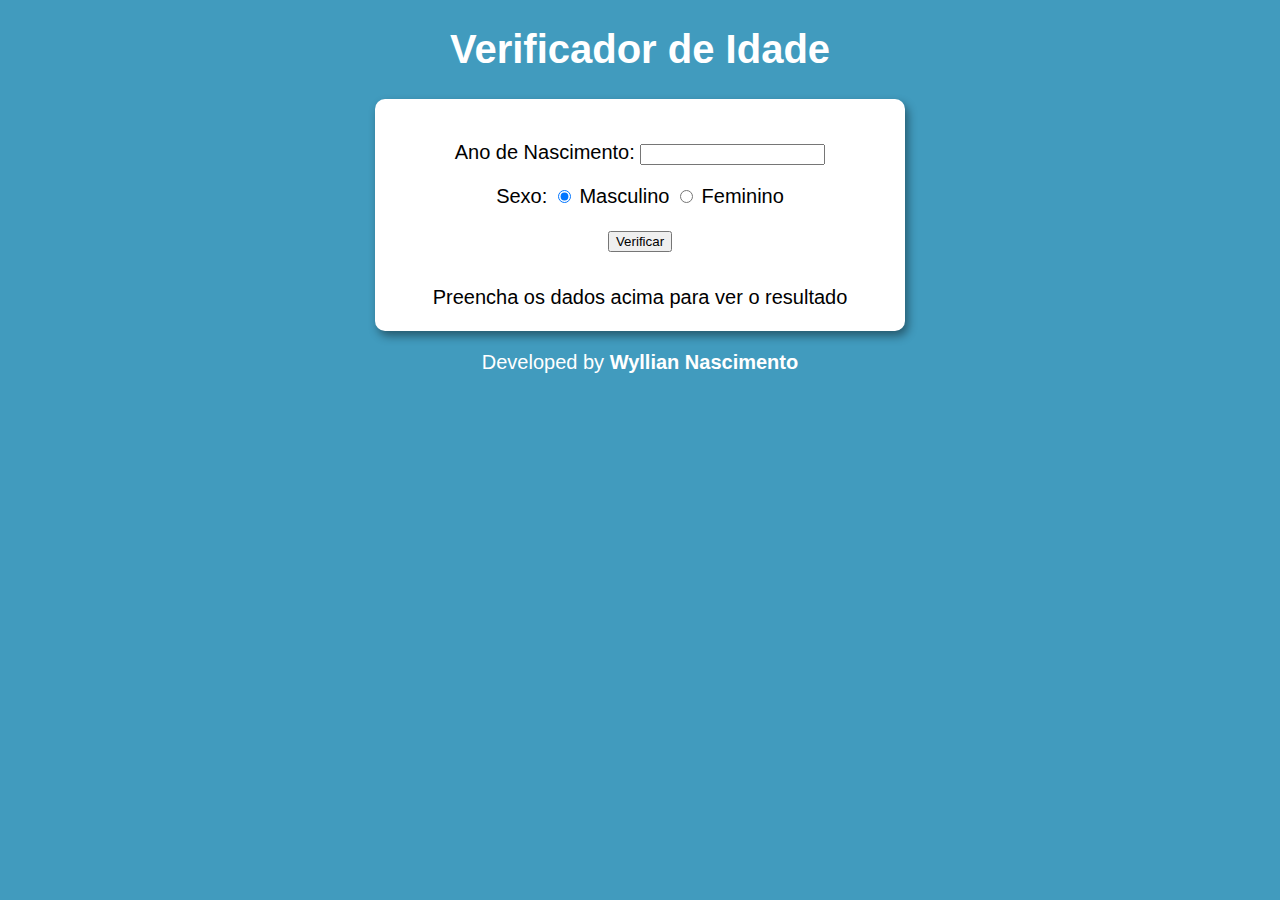
<file: exercicios/ex002/index.html>
<!DOCTYPE html>
<html lang="pt-BR">
<head>
    <meta charset="UTF-8">
    <meta http-equiv="X-UA-Compatible" content="IE=edge">
    <meta name="viewport" content="width=device-width, initial-scale=1.0">
    <link rel="stylesheet" href="estilo/style.css">
    <title>Verificador de Idade</title>
</head>
<body>
    <header>
        <h1>Verificador de Idade</h1>
    </header>
    <section>
        <div>
            <p>Ano de Nascimento:
            <input type="number" name="txtano" id="txtano" min="1900">
            </p>
            <p>Sexo:
                <input type="radio" name="radsex" id="mas" checked>
                <label for="mas">Masculino</label>
                <input type="radio" name="radsex" id="fem">
                <label for="fem">Feminino</label>
            </p>
            <p>
                <input type="button" value="Verificar" onclick="verificar()">
            </p>
        </div>
        <div id="res">
            Preencha os dados acima para ver o resultado
        </div>
    </section>
    <footer>
        <p>Developed by <a href="https://github.com/WyllianNascimento">Wyllian Nascimento</a></p>
    </footer>
    <script src="script/script.js"></script>
    
</body>
</html>
</file>
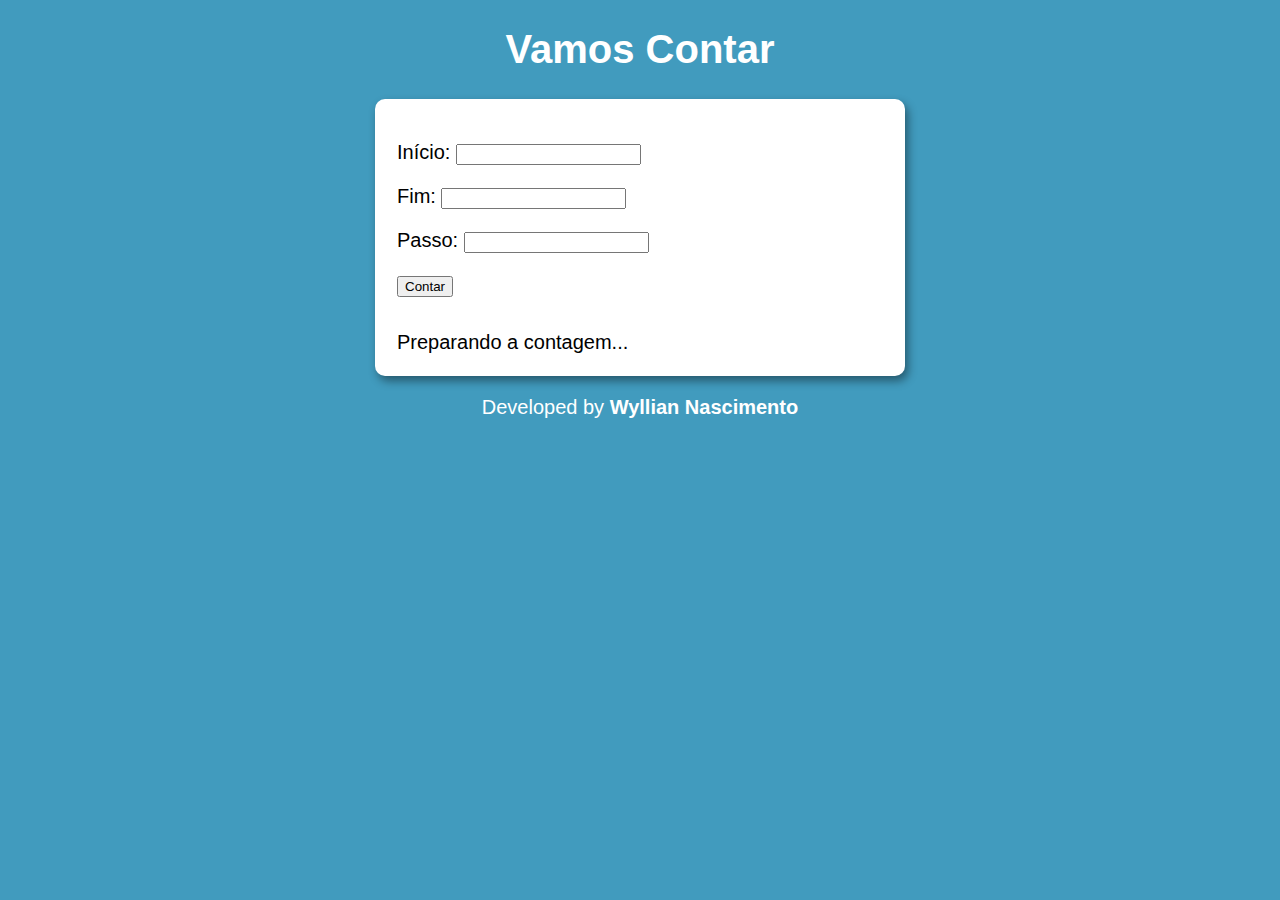
<file: exercicios/ex003/index.html>
<!DOCTYPE html>
<html lang="pt-BR">
<head>
    <meta charset="UTF-8">
    <meta http-equiv="X-UA-Compatible" content="IE=edge">
    <meta name="viewport" content="width=device-width, initial-scale=1.0">
    <link rel="stylesheet" href="estilo/style.css">
    <title>Contador</title>
</head>
<body>
    <header>
        <h1>Vamos Contar</h1>
    </header>
    <section>
        <div id="dados">
            <p>Início: <input type="number" name="inicio" id="txti"></p>
            <p>Fim: <input type="number" name="fim" id="txtf"></p>
            <p>Passo: <input type="number" name="passo" id="txtp"></p>
            <p><input type="button" value="Contar" onclick="contar()"></p>
        </div>
        <div id="res">
            Preparando a contagem...
        </div>
    </section>
    <footer>
        <p>Developed by <a href="https://github.com/WyllianNascimento">Wyllian Nascimento</a></p>
    </footer>
    <script src="script/script.js"></script>
</body>
</html>
</file>
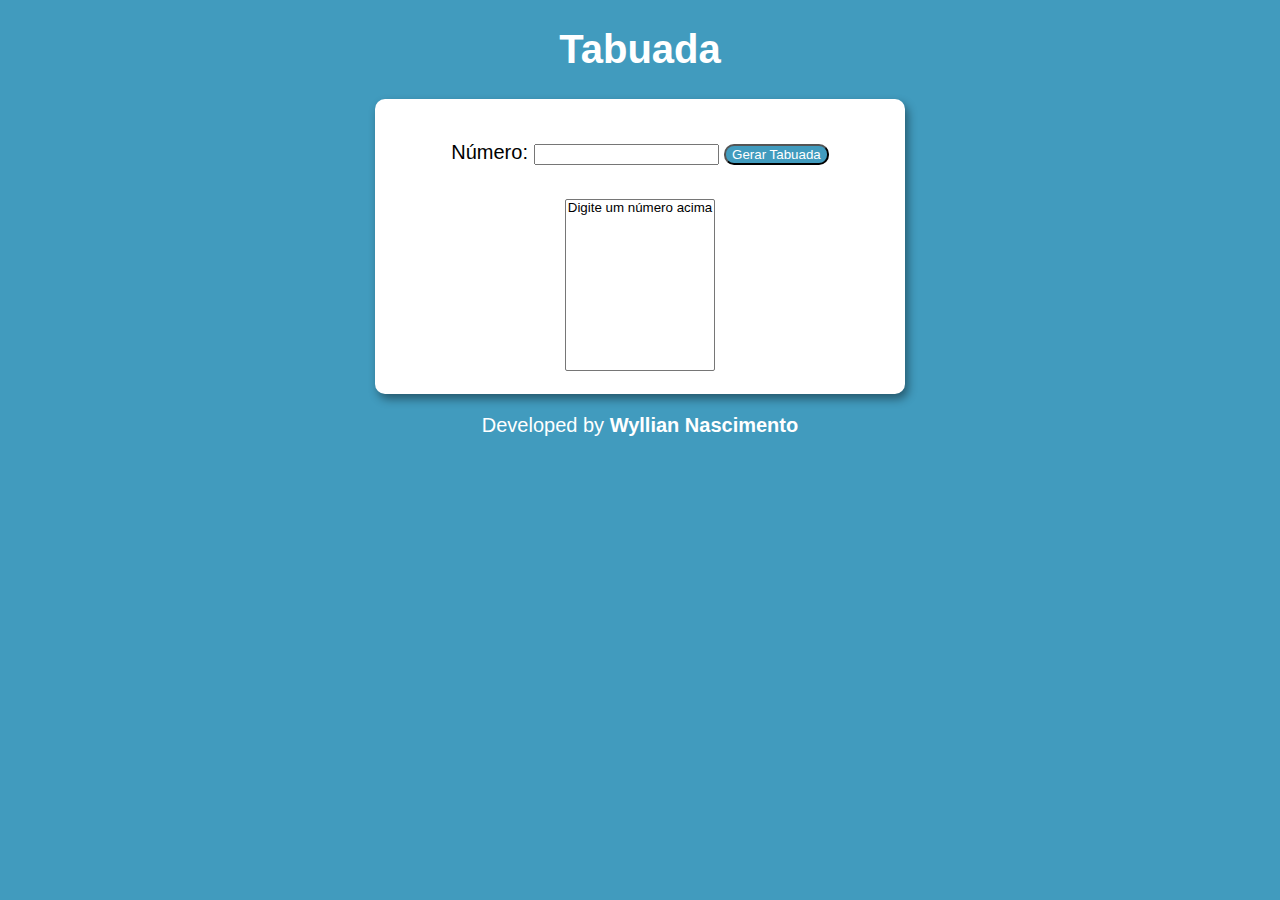
<file: exercicios/ex004/index.html>
<!DOCTYPE html>
<html lang="pt-BR">
<head>
    <meta charset="UTF-8">
    <meta http-equiv="X-UA-Compatible" content="IE=edge">
    <meta name="viewport" content="width=device-width, initial-scale=1.0">
    <link rel="stylesheet" href="estilo/style.css">
    <title>Tabuada</title>
</head>
<body>
    <header>
        <h1>Tabuada</h1>
    </header>
    <section>
        <div>
            <p>
                Número: <input type="number" name="num" id="txtn">
                <input type="button" value="Gerar Tabuada" id="botao" onclick="tabuada()">
            </p>
        </div>
        <div>
            <select name="tabuada" id="seltab" size="10">
                <option>Digite um número acima</option>
            </select>
        </div>
    </section>
    <footer>
        <p>Developed by <a href="https://github.com/WyllianNascimento" target="_blank">Wyllian Nascimento</a></p>
    </footer>
    <script src="script/script.js"></script>
</body>
</html>
</file>
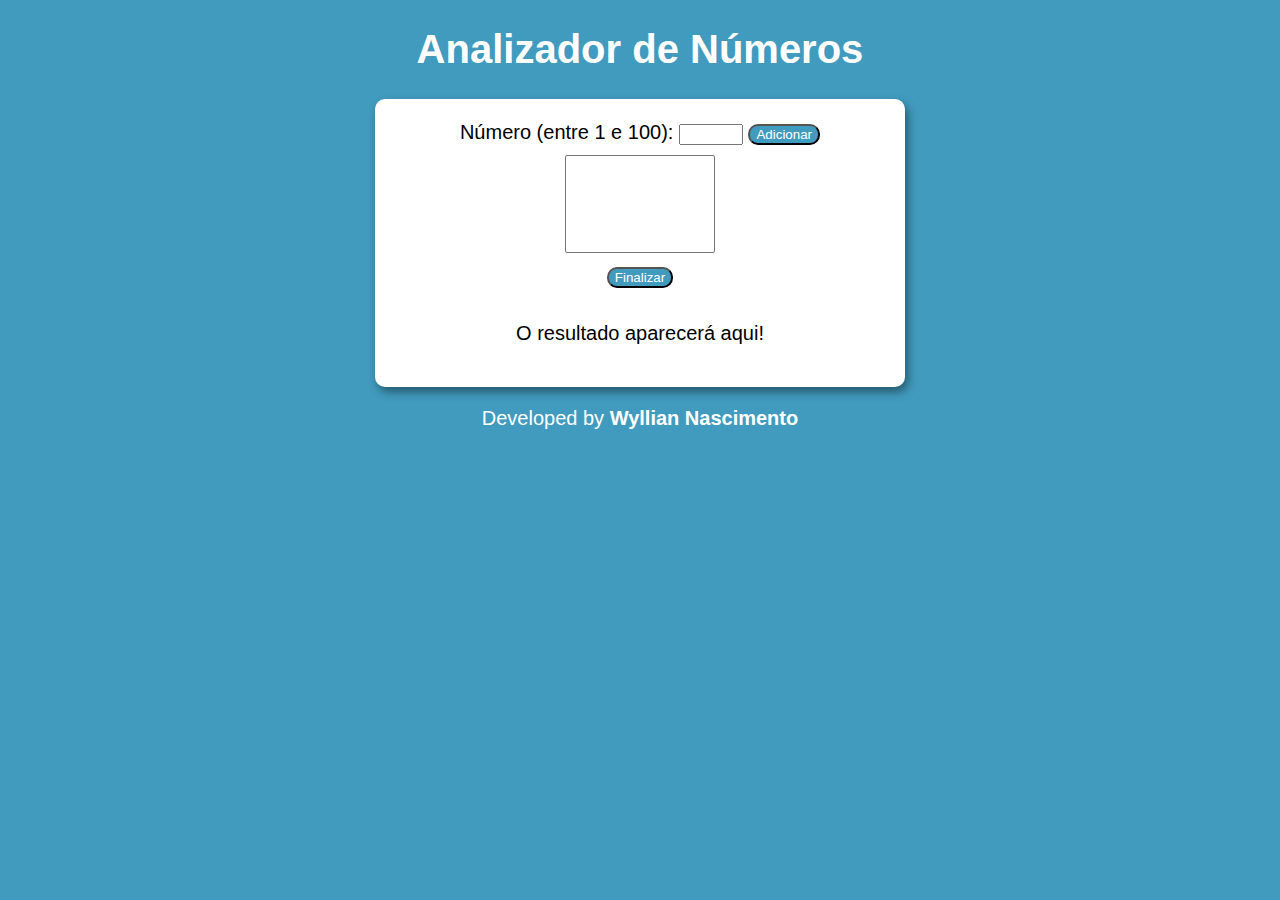
<file: exercicios/ex005/index.html>
<!DOCTYPE html>
<html lang="pt-BR">
<head>
    <meta charset="UTF-8">
    <meta http-equiv="X-UA-Compatible" content="IE=edge">
    <meta name="viewport" content="width=device-width, initial-scale=1.0">
    <link rel="stylesheet" href="estilo/style.css">
    <title>Analizador de Números</title>
</head>
<body>
    <header>
        <h1>Analizador de Números</h1>
    </header>
    <section>
        <div>
            Número (entre 1 e 100):
            <input type="number" name="fnum" id="fnum" min="1" max="100">
            <input type="button" value="Adicionar" id="botao" onclick="adicionar()">
            <br>
            <select name="flista" id="flista" size="6"></select>
            <br>
            <input type="button" value="Finalizar" id="botao" onclick="finalizar()">
        </div>
        <div id="res">
            <p>O resultado aparecerá aqui!</p>
        </div>
    </section>
    <footer>
        <p>Developed by <a href="https://github.com/WyllianNascimento">Wyllian Nascimento</a></p>
    </footer>
    <script src="script/script.js"></script>
</body>
</html>
</file>
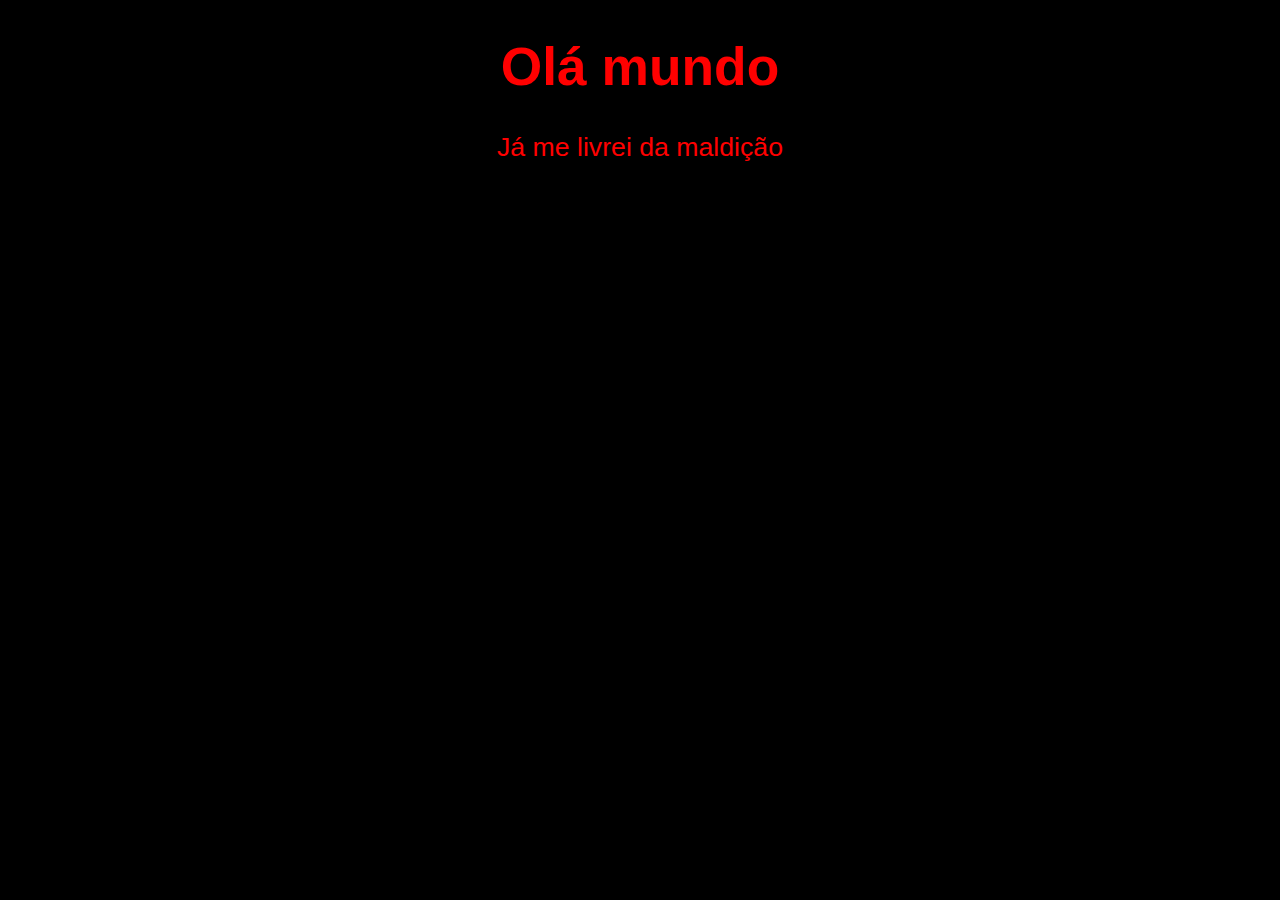
<file: aula04/ex001.html>
<!DOCTYPE html>
<html lang="pt-br">
<head>
    <meta charset="UTF-8">
    <meta http-equiv="X-UA-Compatible" content="IE=edge">
    <meta name="viewport" content="width=device-width, initial-scale=1.0">
    <title>Meu primeiro programa</title>
    <style>
        body {
            background-color: black;
            color: red;
            font-family: Arial, Helvetica, sans-serif;
            font-weight: normal;
            font-size: 20pt;
            text-align: center;
        }
    </style>
</head>
<body>
    <h1>Olá mundo</h1>
    <p>Já me livrei da maldição</p>
    <script>
        window.alert('Olá Mundo');
        window.confirm('Você está gostando de JavaScript');
        window.prompt('Qual é seu nome?');
    </script>
</body>
</html>
</file>
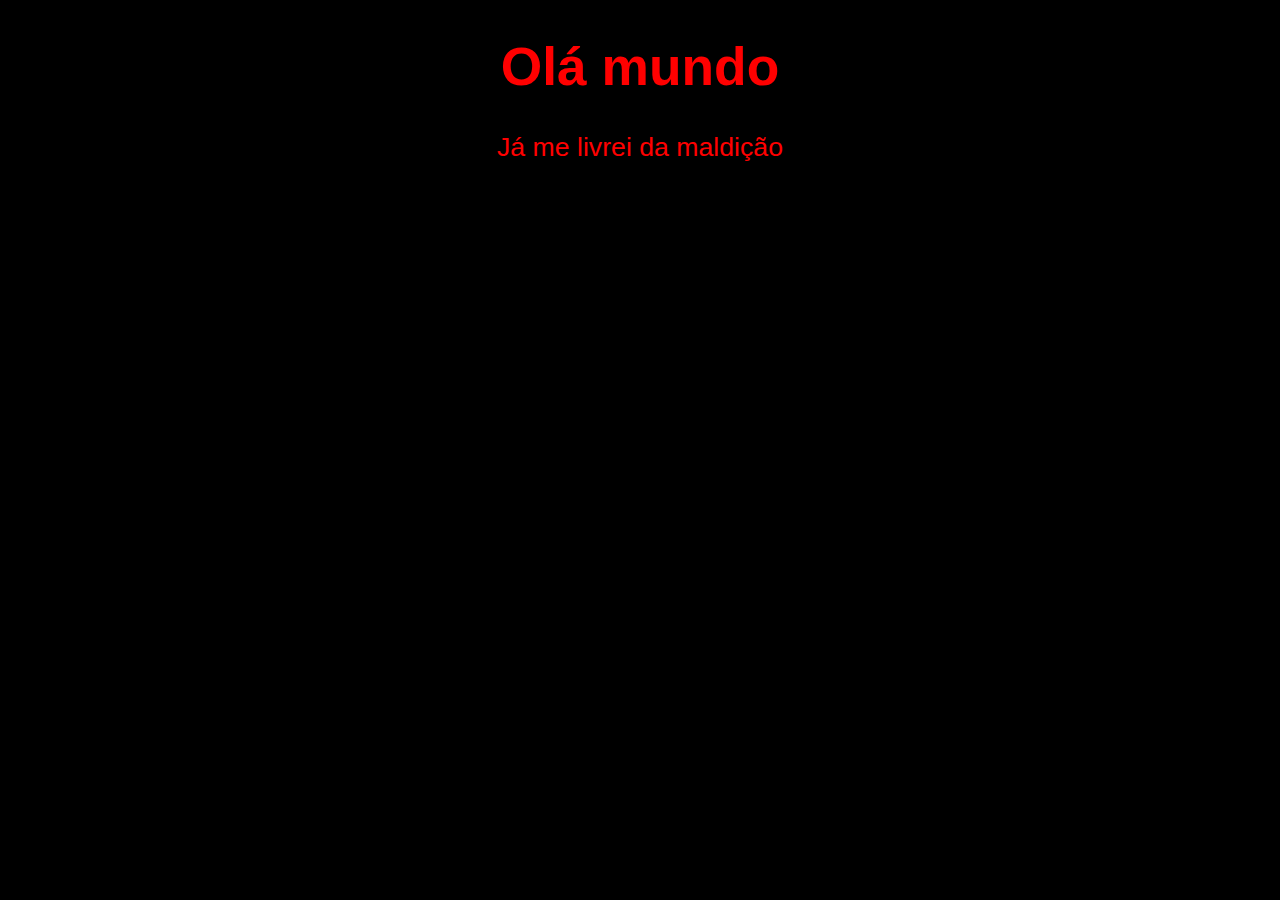
<file: aula06/ex002.html>
<!DOCTYPE html>
<html lang="pt-br">
<head>
    <meta charset="UTF-8">
    <meta http-equiv="X-UA-Compatible" content="IE=edge">
    <meta name="viewport" content="width=device-width, initial-scale=1.0">
    <title>Meu primeiro programa</title>
    <style>
        body {
            background-color: black;
            color: red;
            font-family: Arial, Helvetica, sans-serif;
            font-weight: normal;
            font-size: 20pt;
            text-align: center;
        }
    </style>
</head>
<body>
    <h1>Olá mundo</h1>
    <p>Já me livrei da maldição</p>
    <script>
        var nome = window.prompt('Qual é seu nome?');
        window.alert('É um prazer te conhecer, ' + nome);
    </script>
</body>
</html>
</file>
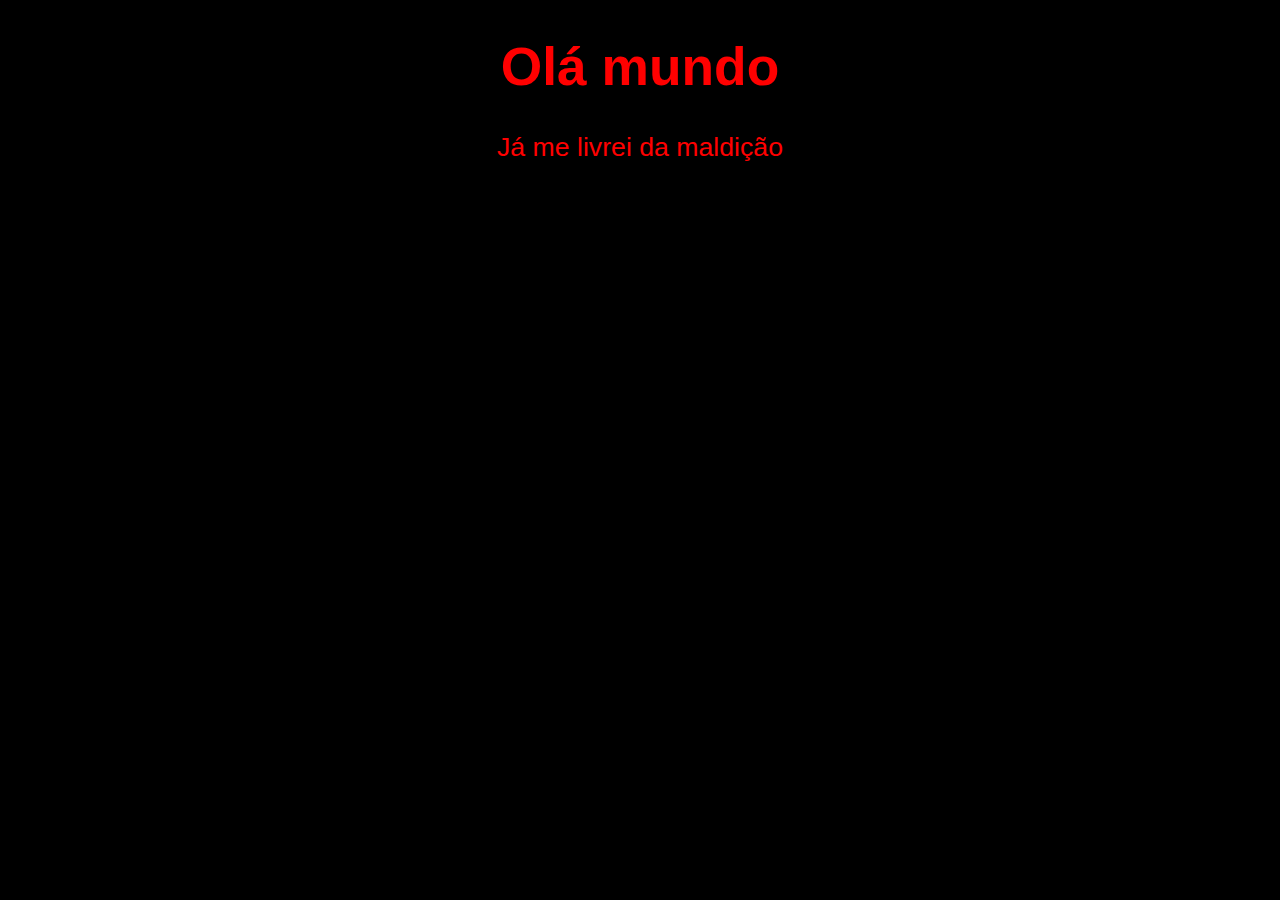
<file: aula06/ex003.html>
<!DOCTYPE html>
<html lang="pt-br">
<head>
    <meta charset="UTF-8">
    <meta http-equiv="X-UA-Compatible" content="IE=edge">
    <meta name="viewport" content="width=device-width, initial-scale=1.0">
    <title>Meu primeiro programa</title>
    <style>
        body {
            background-color: black;
            color: red;
            font-family: Arial, Helvetica, sans-serif;
            font-weight: normal;
            font-size: 20pt;
            text-align: center;
        }
    </style>
</head>
<body>
    <h1>Olá mundo</h1>
    <p>Já me livrei da maldição</p>
    <script>
        var n1 = Number(window.prompt('Digite um número: '));
        var n2 = Number(window.prompt('Digite outro número: '));
        var s = n1 + n2;
        alert(`A soma entre ${n1} e ${n2} é igual a: ${s}`);
    </script>
</body>
</html>
</file>
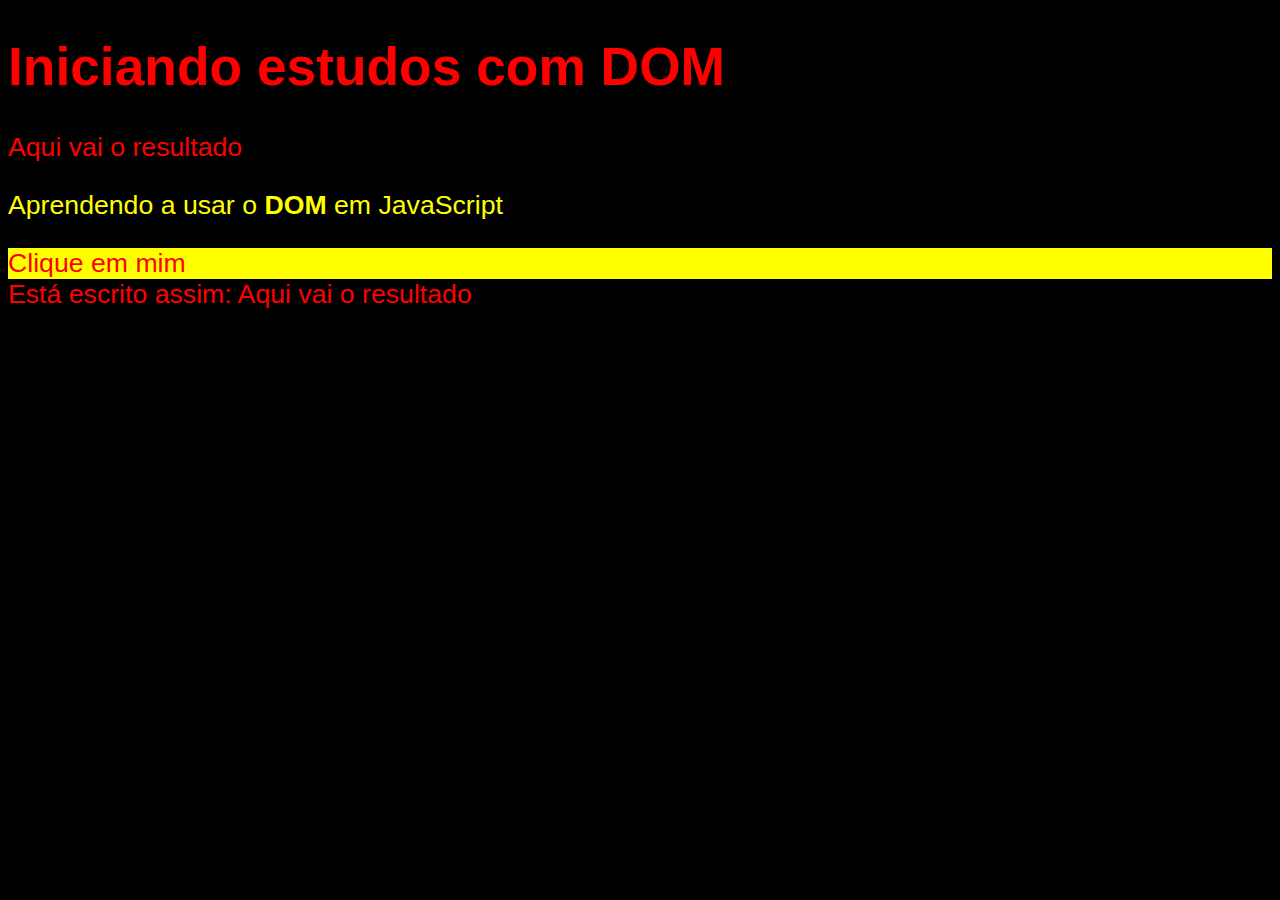
<file: aula09/ex005.html>
<!DOCTYPE html>
<html lang="pt-BR">
<head>
    <meta charset="UTF-8">
    <meta http-equiv="X-UA-Compatible" content="IE=edge">
    <meta name="viewport" content="width=device-width, initial-scale=1.0">
    <title>DOM</title>
    <style>
        body {
            background-color: black;
            color: red;
            font-family: Arial, Helvetica, sans-serif;
            font-size: 20pt;
            font-weight: normal;
        }
    </style>
</head>
<body>
    <h1>Iniciando estudos com DOM</h1>
    <p>Aqui vai o resultado</p>
    <p>Aprendendo a usar o <strong>DOM</strong> em JavaScript</p>
    <div id="msg">Clique em mim</div>
    <script>
        var p1 = document.getElementsByTagName('p')[0]
        document.write('Está escrito assim: ' + p1.innerText)
        var p2 = document.getElementsByTagName('p')[1]
        p2.style.color = 'yellow'
        var div = document.getElementById('msg')
        div.style.background = 'yellow'
    </script>
    
</body>
</html>
</file>
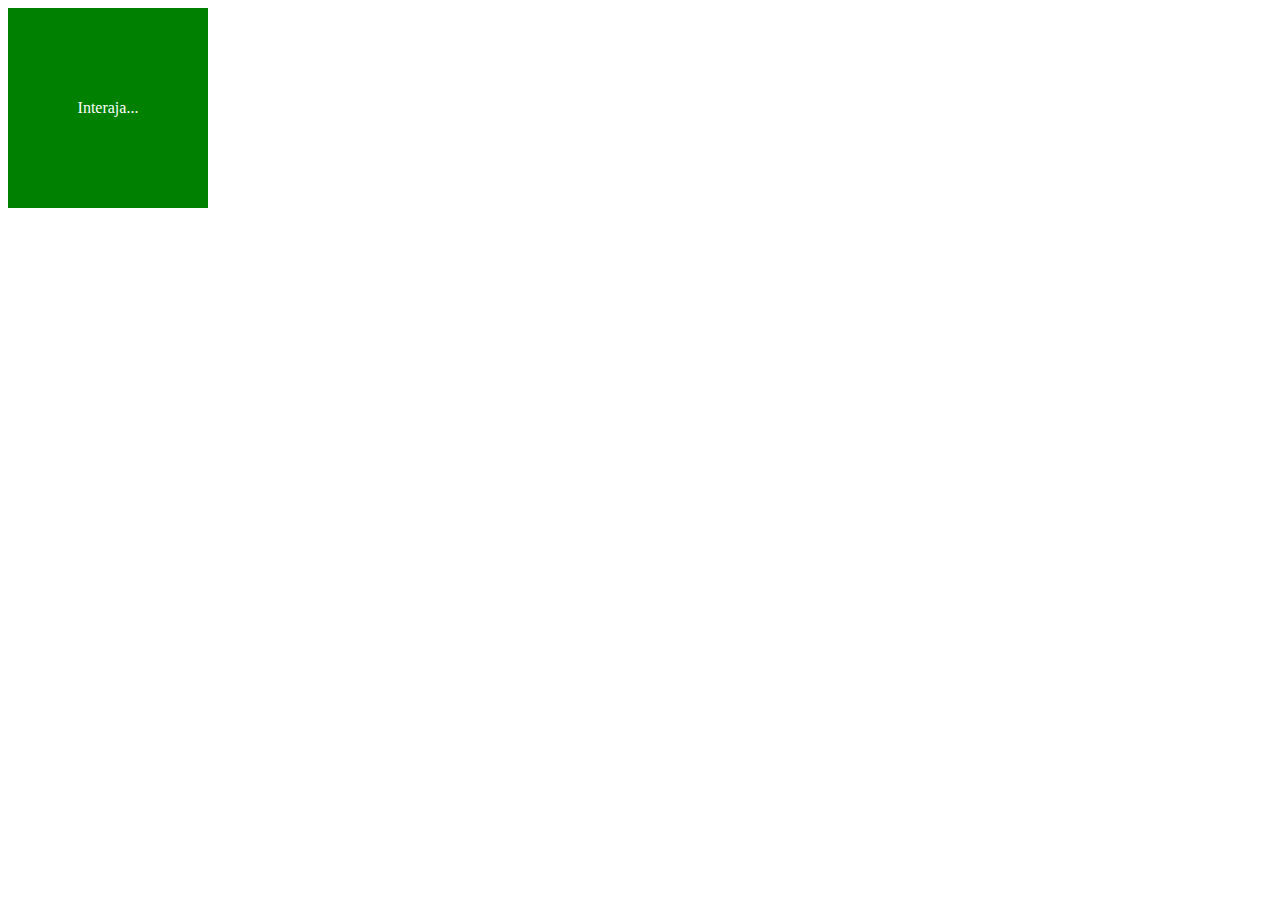
<file: aula10/ex006.html>
<!DOCTYPE html>
<html lang="pt-BR">
<head>
    <meta charset="UTF-8">
    <meta http-equiv="X-UA-Compatible" content="IE=edge">
    <meta name="viewport" content="width=device-width, initial-scale=1.0">
    <title>Eventos DOM</title>
    <style>
        div#area {
            background-color: green;
            color: white;
            width: 200px;
            height: 200px;
            line-height: 200px;
            text-align: center;
        }
    </style>
</head>
<body>
    <div id="area"> <!--onclick="clicar()" onmouseenter="entrar()" onmouseout="sair()"-->
        Interaja...
    </div>
    <script>
        var a = document.querySelector('div#area')
        a.addEventListener('click', clicar)
        a.addEventListener('mouseenter', entrar)
        a.addEventListener('mouseout', sair)
        function clicar() {
            a.innerHTML = 'Clicou'
            a.style.background = 'red'
        }
        function entrar() {
            a.innerHTML = 'Entrou'
            a.style.background = 'blue'
        }
        function sair() {
            a.innerHTML = 'Saiu'
            a.style.background = 'black'
        }
    </script>
</body>
</html>
</file>
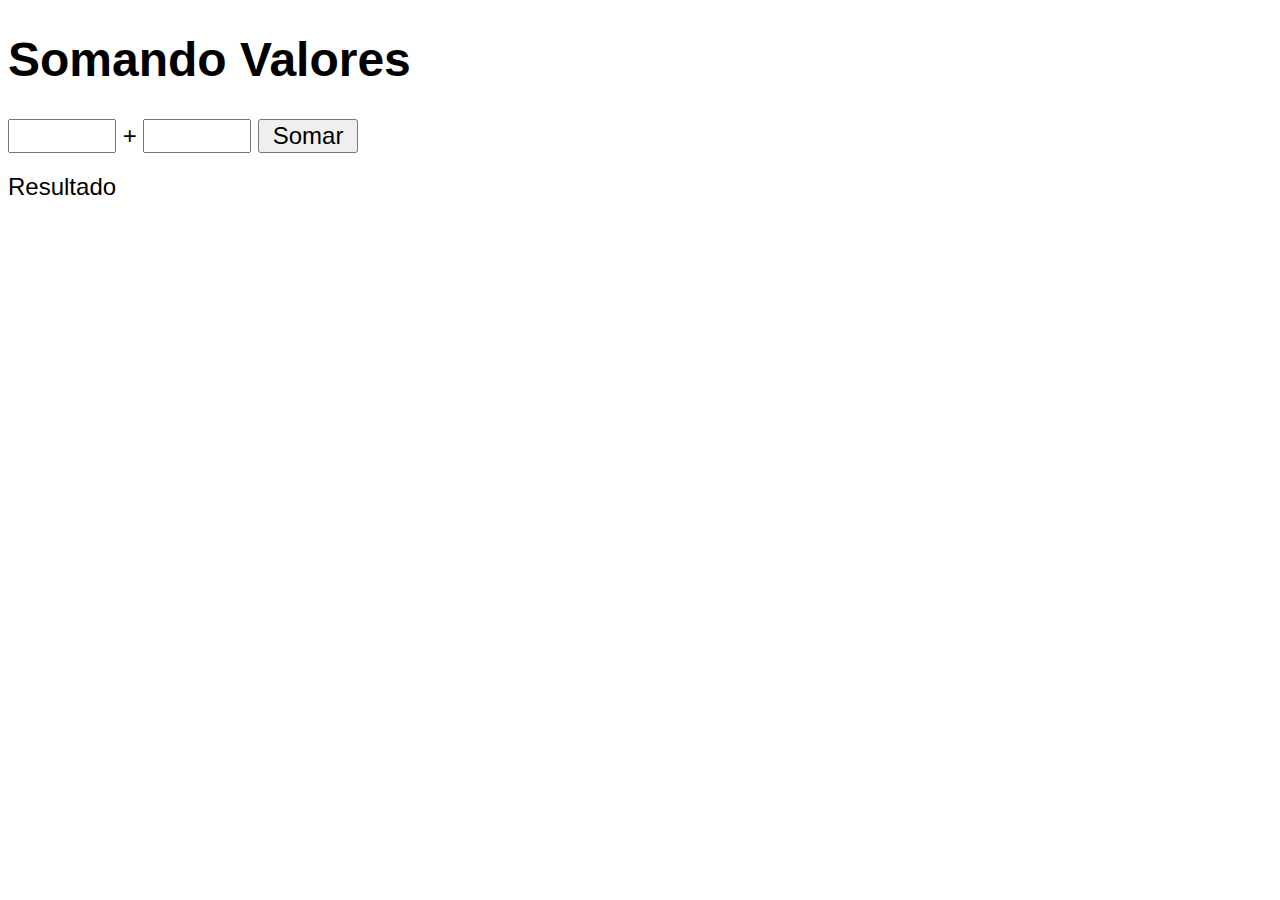
<file: aula10/ex007.html>
<!DOCTYPE html>
<html lang="pt-BR">
<head>
    <meta charset="UTF-8">
    <meta http-equiv="X-UA-Compatible" content="IE=edge">
    <meta name="viewport" content="width=device-width, initial-scale=1.0">
    <title>Somando Números</title>
    <style>
        body {
            font-family: Arial, Helvetica, sans-serif;
            font-weight: normal;
            font-size: 18pt;
        }
        input {
            font-family: Arial, Helvetica, sans-serif;
            font-weight: normal;
            font-size: 18pt;
            width: 100px;
        }
        #resultado {
            margin-top: 20px;
        }
    </style>
</head>
<body>
    <h1>Somando Valores</h1>
    <input type="number" name="txtn1" id="txtn1"> +
    <input type="number" name="txtn2" id="txtn2">
    <input type="button" value="Somar" onclick="somar()">
    <div id="resultado">Resultado</div>
    <script>
        function somar() {
            n1 = document.querySelector('input#txtn1')
            n2 = document.querySelector('input#txtn2')
            resultado = document.querySelector('div#resultado')
            resultado.innerHTML = Number(n1.value) + Number(n2.value)
        }
    </script>
</body>
</html>
</file>
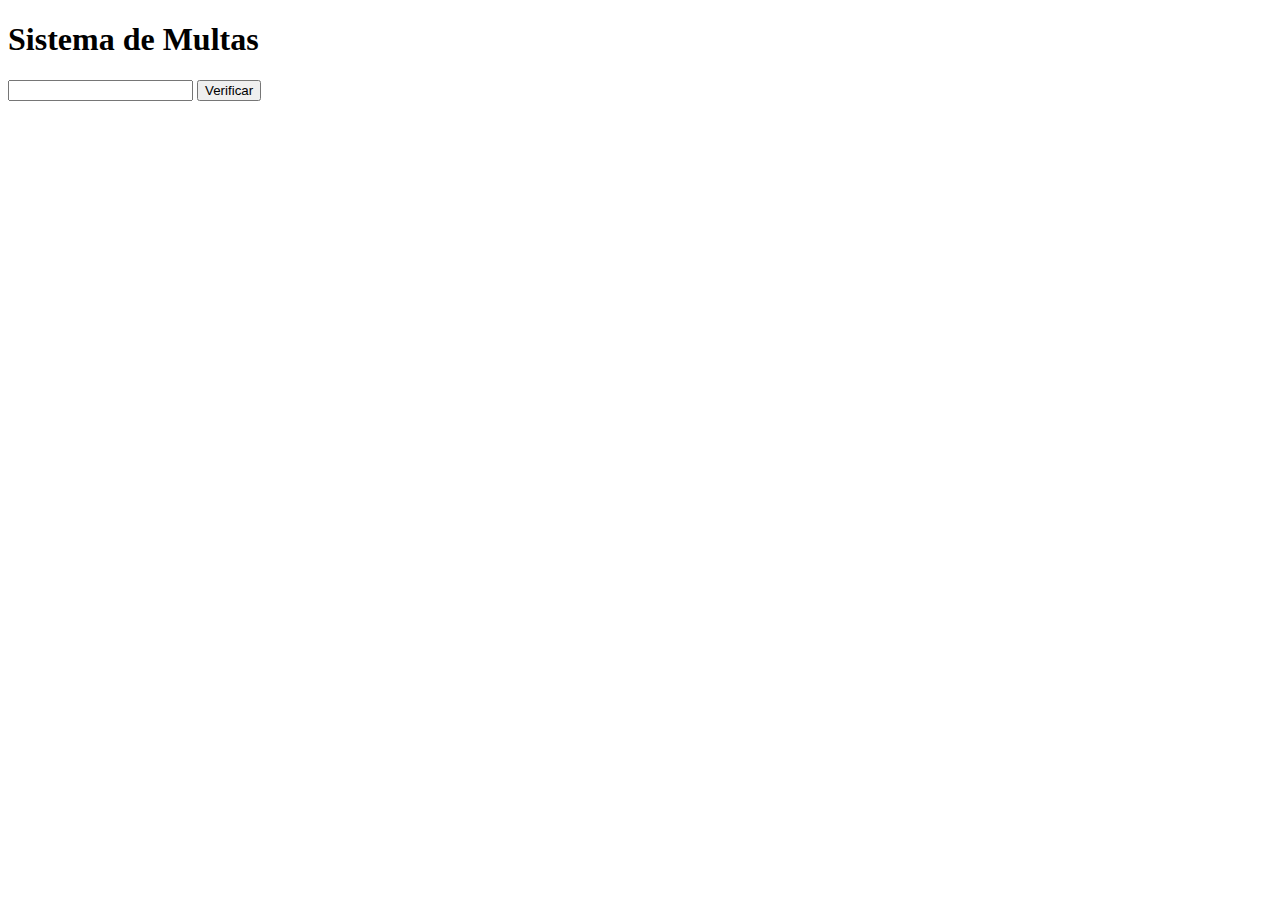
<file: aula11/ex010.html>
<!DOCTYPE html>
<html lang="pt-BR">
<head>
    <meta charset="UTF-8">
    <meta http-equiv="X-UA-Compatible" content="IE=edge">
    <meta name="viewport" content="width=device-width, initial-scale=1.0">
    <title>DETRAN</title>
</head>
<body>
    <h1>Sistema de Multas</h1>
    <input type="text" name="vel" id="vel">
    <input type="button" value="Verificar" onclick="verificar()">
    <div id="resultado"></div>

    <script>
        function verificar() {
            var vel = document.querySelector('#vel')
            var resultado = document.querySelector('#resultado')
            var velocidade = Number(vel.value)
            resultado.innerHTML = `<p>Sua velocidade é de <strong>${velocidade}Km/h</strong></p>`
            if (velocidade > 60) {
                resultado.innerHTML +=`<p>Você está <strong>MULTADO</strong> por excesso de velocidade</p>`
            }
        }
    </script>
    
</body>
</html>
</file>
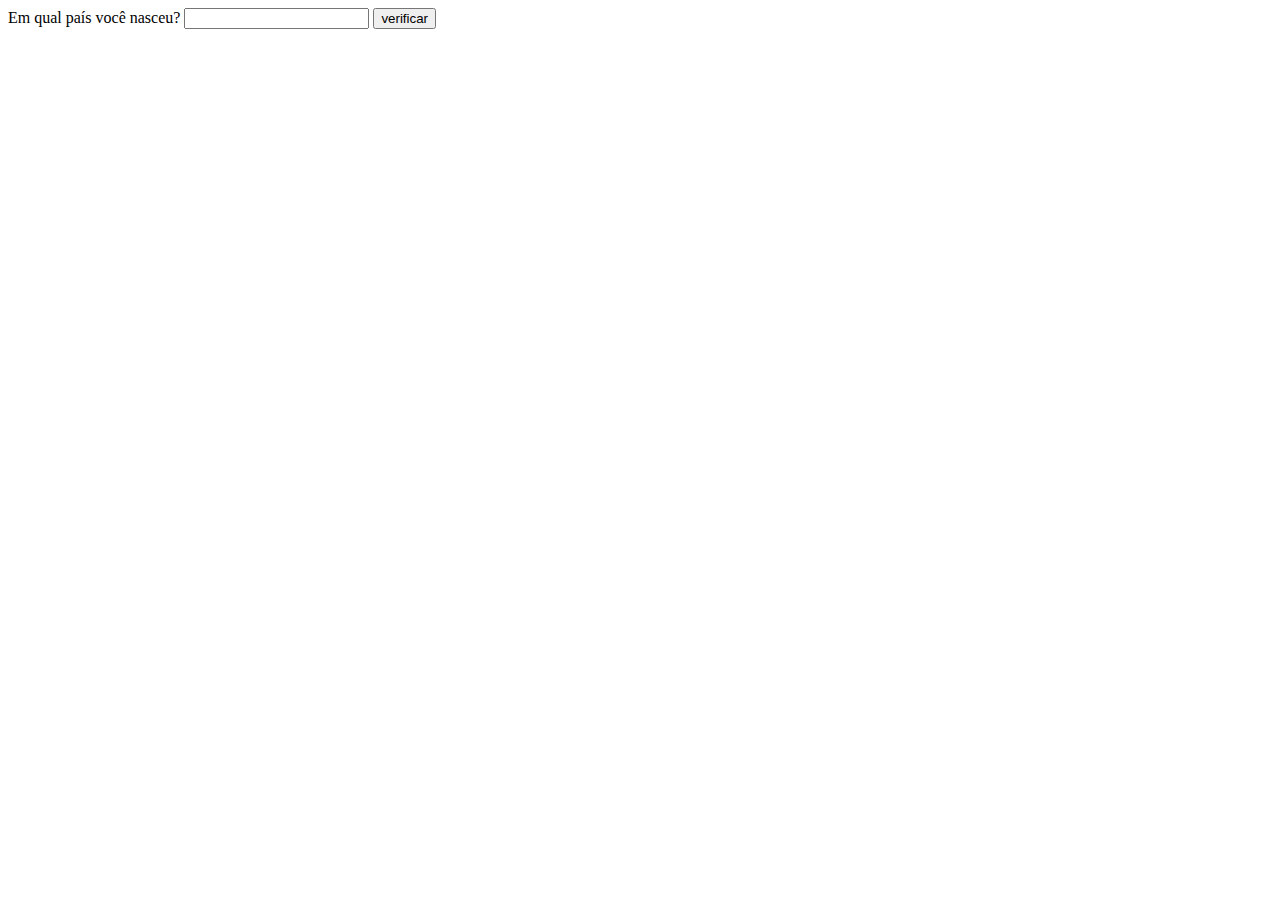
<file: aula11/ex011.html>
<!DOCTYPE html>
<html lang="pt-BR">
<head>
    <meta charset="UTF-8">
    <meta http-equiv="X-UA-Compatible" content="IE=edge">
    <meta name="viewport" content="width=device-width, initial-scale=1.0">
    <title>Nacionalidade</title>
</head>
<body>
    Em qual país você nasceu? <input type="text" name="país" id="pais">
    <input type="button" value="verificar" onclick="nacao()">
    <div id="res"></div>
    <script>
        function nacao() {
            var país = document.querySelector('#pais').value
            if (país == 'Brasil') {
                res.innerHTML += 'Você é brasileiro'
            }
            else {
                res.innerHTML += 'Você é estrangeiro'
            }
        }
    </script>
    
</body>
</html>
</file>
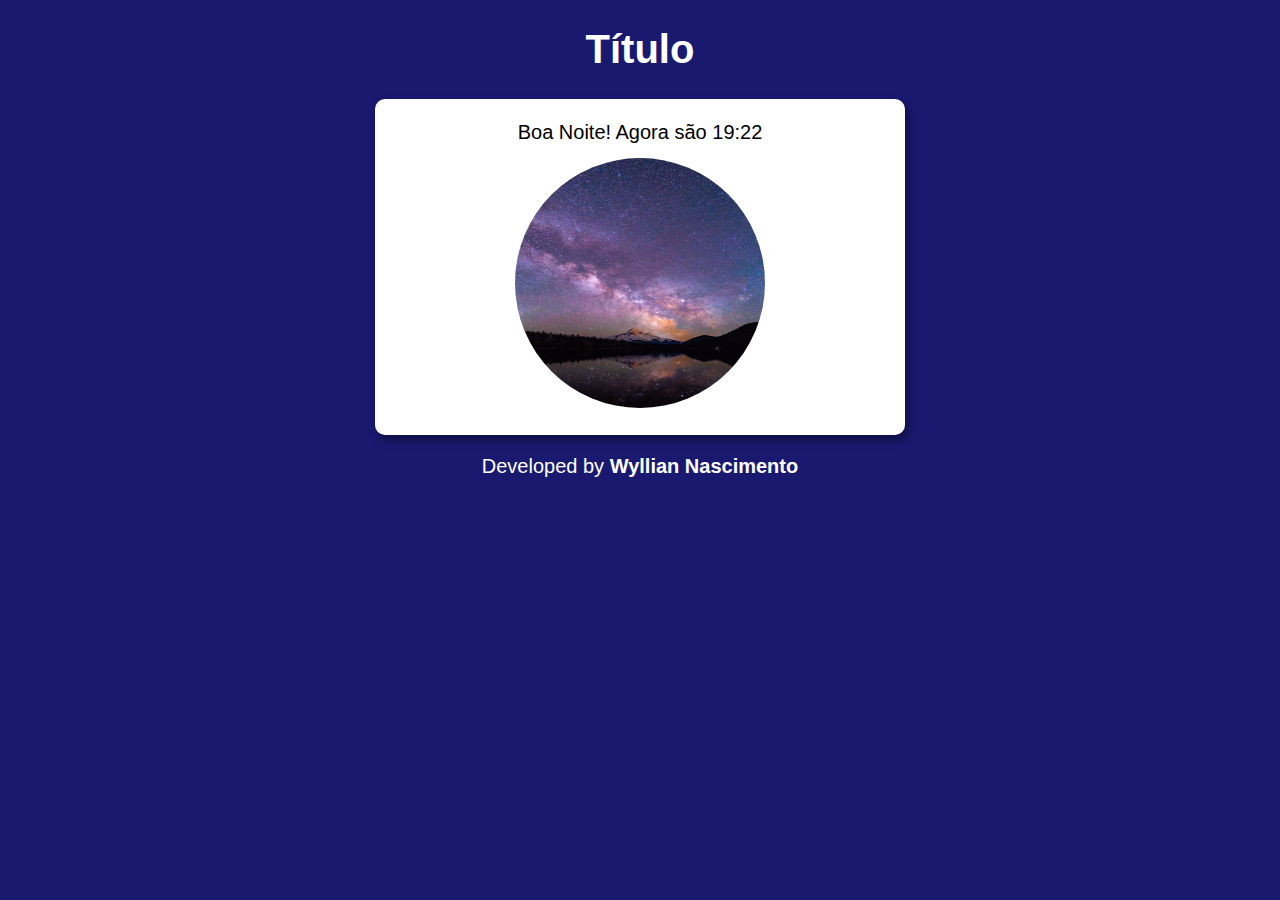
<file: exercicios/001.html>
<!DOCTYPE html>
<html lang="pt-BR">
<head>
    <meta charset="UTF-8">
    <meta http-equiv="X-UA-Compatible" content="IE=edge">
    <meta name="viewport" content="width=device-width, initial-scale=1.0">
    <link rel="stylesheet" href="001/style.css">
    <title>Modelo de Exercício</title>
</head>
<body onload="carregar()">
    <header>
        <h1>Título</h1>
    </header>
    <section>
        <div class="msg">
            testando...
        </div>
        <div class="foto">
            <img src="001/imagens/manha.jpg" alt="Foto da manhã" class="imagem">
        </div>
    </section>
    <footer>
        <p>Developed by <a href="https://github.com/WyllianNascimento">Wyllian Nascimento</a></p>
    </footer>
    <script src="001/javascript.js"></script>
    
</body>
</html>
</file>
<file: exercicios/ex002/estilo/style.css>
body {
    background-color: rgb(65, 155, 190);
    font-weight: normal;
    font-size: 15pt;
    font-family: Arial, Helvetica, sans-serif;
}

header {
    color: white;
    text-align: center;
}

section {
    background-color: white;
    border-radius: 10px;
    padding: 15px;
    width: 500px;
    margin: auto;
    box-shadow: 3px 5px 10px rgba(0, 0, 0, 0.425);
}

div {
    text-align: center;
    padding: 7px;
}

#foto {
    border-radius: 50%;
    width: 250px;
    height: 250px;
}

footer {
    color: white;
    text-align: center;
}

a {
    color: white;
    text-decoration: none;
    font-weight: bold;
}

a:hover {
    color: blue;
}
</file>
<file: exercicios/ex003/estilo/style.css>
body {
    background-color: rgb(65, 155, 190);
    font-weight: normal;
    font-size: 15pt;
    font-family: Arial, Helvetica, sans-serif;
}

header {
    color: white;
    text-align: center;
}

section {
    background-color: white;
    border-radius: 10px;
    padding: 15px;
    width: 500px;
    margin: auto;
    box-shadow: 3px 5px 10px rgba(0, 0, 0, 0.425);
}

div {
    padding: 7px;
}

footer {
    color: white;
    text-align: center;
}

a {
    color: white;
    text-decoration: none;
    font-weight: bold;
}

a:hover {
    color: blue;
}
</file>
<file: exercicios/ex004/estilo/style.css>
body {
    background-color: rgb(65, 155, 190);
    font-weight: normal;
    font-size: 15pt;
    font-family: Arial, Helvetica, sans-serif;
}

header {
    color: white;
    text-align: center;
}

section {
    background-color: white;
    border-radius: 10px;
    padding: 15px;
    width: 500px;
    margin: auto;
    box-shadow: 3px 5px 10px rgba(0, 0, 0, 0.425);
}

div {
    text-align: center;
    padding: 7px;
}

#botao {
    color: white;
    background-color: rgb(65, 155, 190);
    border-radius: 10px;
}

footer {
    color: white;
    text-align: center;
}

a {
    color: white;
    text-decoration: none;
    font-weight: bold;
}

a:hover {
    color: blue;
}
</file>
<file: exercicios/ex005/estilo/style.css>
body {
    background-color: rgb(65, 155, 190);
    font-weight: normal;
    font-size: 15pt;
    font-family: Arial, Helvetica, sans-serif;
}

header {
    color: white;
    text-align: center;
}

section {
    background-color: white;
    border-radius: 10px;
    padding: 15px;
    width: 500px;
    margin: auto;
    box-shadow: 3px 5px 10px rgba(0, 0, 0, 0.425);
}

div {
    text-align: center;
    padding: 7px;
}

#flista {
    width: 150px;
    margin: 10px;
}

#botao {
    color: white;
    background-color: rgb(65, 155, 190);
    border-radius: 10px;
}

footer {
    color: white;
    text-align: center;
}

a {
    color: white;
    text-decoration: none;
    font-weight: bold;
}

a:hover {
    color: blue;
}
</file>
<file: exercicios/001/style.css>
body {
    background-color: rgb(65, 155, 190);
    font-weight: normal;
    font-size: 15pt;
    font-family: Arial, Helvetica, sans-serif;
}

header {
    color: white;
    text-align: center;
}

section {
    background-color: white;
    border-radius: 10px;
    padding: 15px;
    width: 500px;
    margin: auto;
    box-shadow: 3px 5px 10px rgba(0, 0, 0, 0.425);
}

div {
    text-align: center;
    padding: 7px;
}

.imagem {
    border-radius: 50%;
    width: 250px;
    height: 250px;
}

footer {
    color: white;
    text-align: center;
}

a {
    color: white;
    text-decoration: none;
    font-weight: bold;
}
</file>
